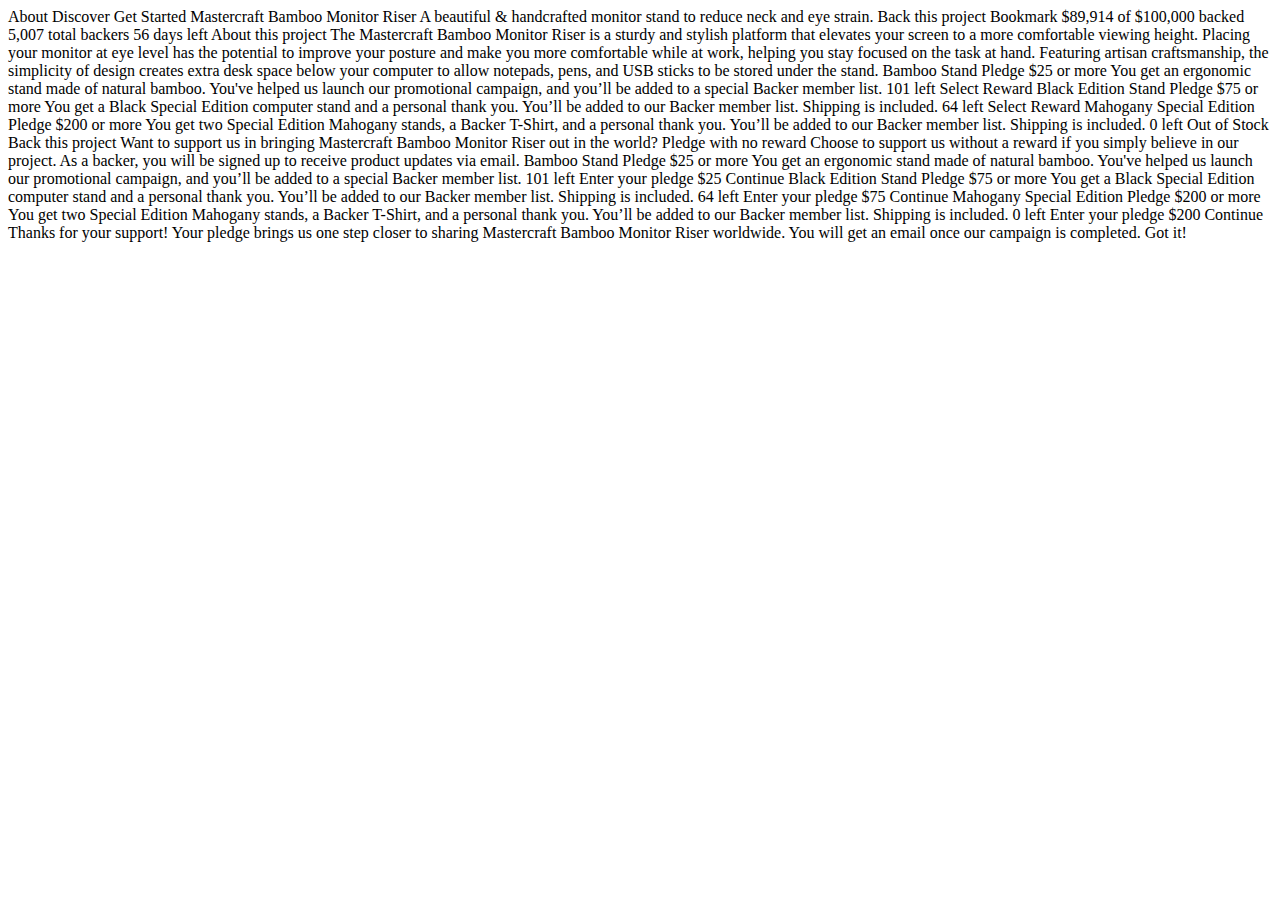
<file: index.html>
<!DOCTYPE html>
<html lang="en">
<head>
  <meta charset="UTF-8">
  <meta name="viewport" content="width=device-width, initial-scale=1.0"> <!-- displays site properly based on user's device -->

  <link rel="icon" type="image/png" sizes="32x32" href="./images/favicon-32x32.png">
  
  <title>Frontend Mentor | Crowdfunding product page</title>

  <!-- Feel free to remove these styles or customise in your own stylesheet 👍 -->
  <style>
    .attribution { font-size: 11px; text-align: center; }
    .attribution a { color: hsl(228, 45%, 44%); }
  </style>
</head>
<body>
  About
  Discover
  Get Started

  Mastercraft Bamboo Monitor Riser
  A beautiful & handcrafted monitor stand to reduce neck and eye strain.

  Back this project
  Bookmark

  $89,914 of $100,000 backed
  5,007 total backers
  56 days left

  About this project

  The Mastercraft Bamboo Monitor Riser is a sturdy and stylish platform that elevates your screen 
  to a more comfortable viewing height. Placing your monitor at eye level has the potential to improve 
  your posture and make you more comfortable while at work, helping you stay focused on the task at hand.

  Featuring artisan craftsmanship, the simplicity of design creates extra desk space below your computer 
  to allow notepads, pens, and USB sticks to be stored under the stand.
  
  Bamboo Stand
  Pledge $25 or more
  You get an ergonomic stand made of natural bamboo. You've helped us launch our promotional campaign, and 
  you’ll be added to a special Backer member list.
  101 left
  Select Reward

  Black Edition Stand
  Pledge $75 or more
  You get a Black Special Edition computer stand and a personal thank you. You’ll be added to our Backer 
  member list. Shipping is included.
  64 left
  Select Reward

  Mahogany Special Edition
  Pledge $200 or more
  You get two Special Edition Mahogany stands, a Backer T-Shirt, and a personal thank you. You’ll be added 
  to our Backer member list. Shipping is included.
  0 left
  Out of Stock

  <!-- Selection modal start -->

  Back this project
  Want to support us in bringing Mastercraft Bamboo Monitor Riser out in the world?

  Pledge with no reward
  Choose to support us without a reward if you simply believe in our project. As a backer, 
  you will be signed up to receive product updates via email.

  Bamboo Stand
  Pledge $25 or more
  You get an ergonomic stand made of natural bamboo. You've helped us launch our promotional campaign, and
  you’ll be added to a special Backer member list.
  101 left

  <!-- Selected pledge start -->
  Enter your pledge
  $25
  Continue
  <!-- Selected pledge end -->

  Black Edition Stand
  Pledge $75 or more
  You get a Black Special Edition computer stand and a personal thank you. You’ll be added to our Backer
  member list. Shipping is included.
  64 left

  <!-- Selected pledge start -->
  Enter your pledge
  $75
  Continue
  <!-- Selected pledge end -->

  Mahogany Special Edition
  Pledge $200 or more
  You get two Special Edition Mahogany stands, a Backer T-Shirt, and a personal thank you. You’ll be added
  to our Backer member list. Shipping is included.
  0 left

  <!-- Selected pledge  start -->
  Enter your pledge
  $200
  Continue
  <!-- Selected pledge end -->

  <!-- Selection modal end -->

  <!-- Success modal start -->

  Thanks for your support!
  Your pledge brings us one step closer to sharing Mastercraft Bamboo Monitor Riser worldwide. You will get
  an email once our campaign is completed.
  Got it!

  <!-- Success modal end -->
</body>
</html>
</file>
